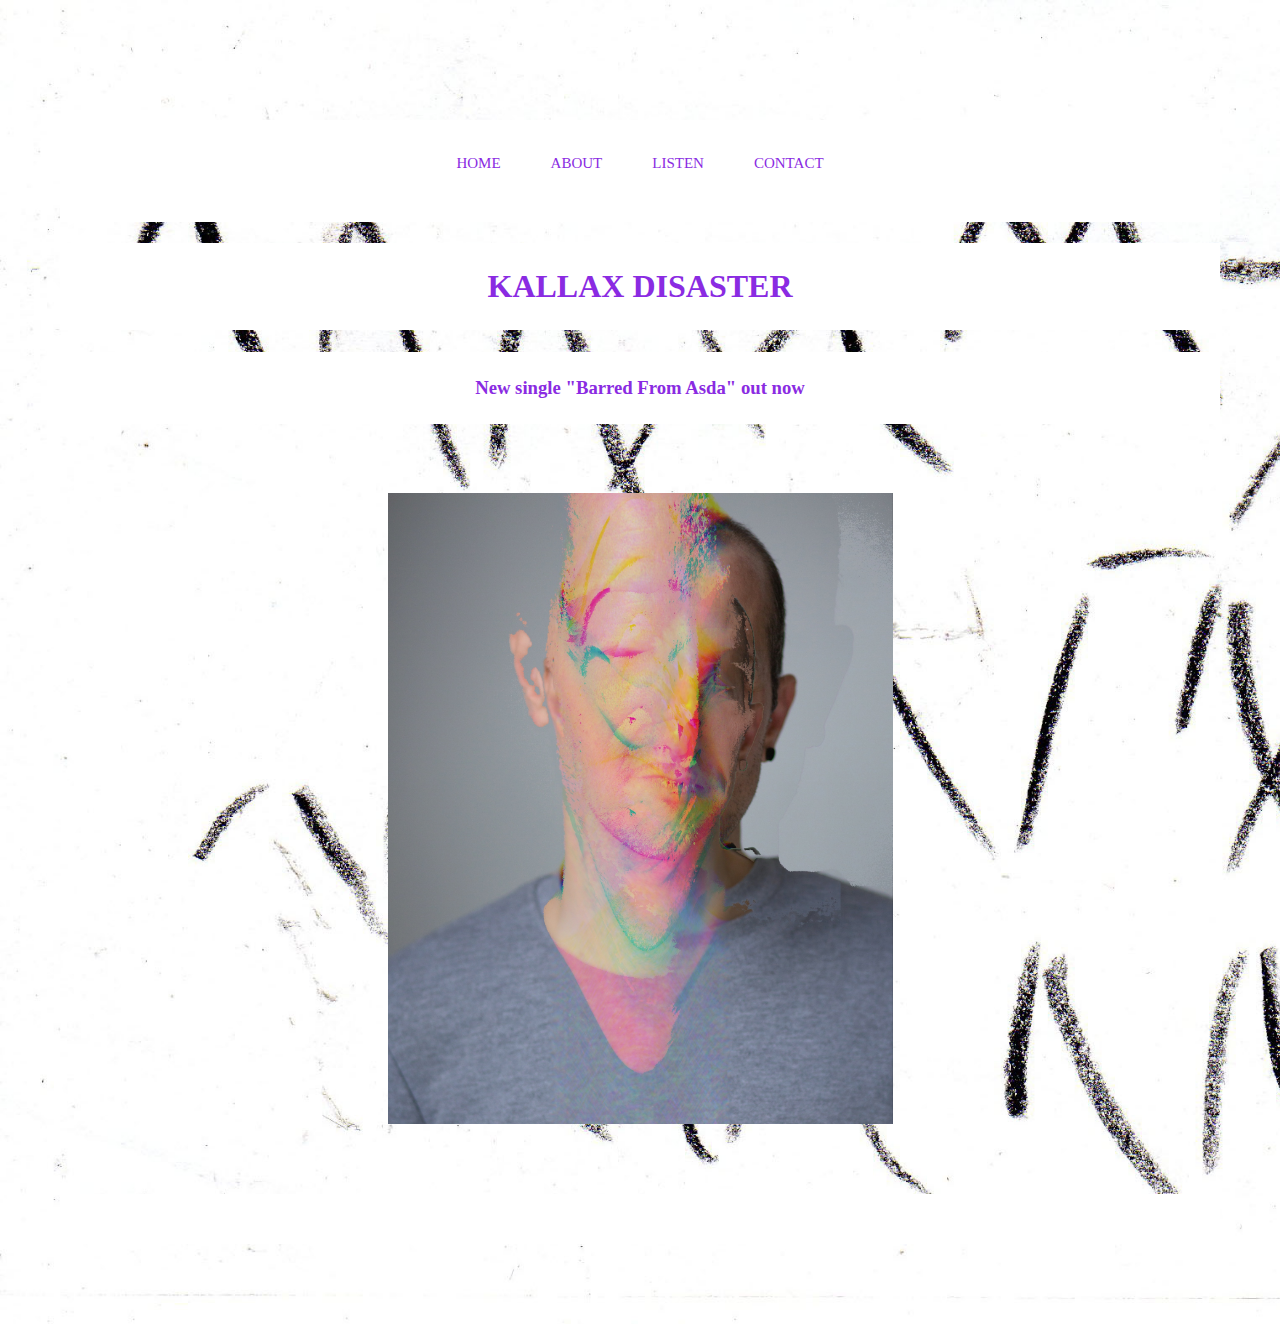
<file: index.html>
<!DOCTYPE html>
<html lang="en">
<head>
    <meta charset="UTF-8">
    <meta http-equiv="X-UA-Compatible" content="IE=edge">
    <meta name="viewport" content="width=device-width, initial-scale=1.0">
    <link rel="stylesheet" href="style.css">
    <title>Kallax Disaster</title>
</head>
<body>

<div id="top"> </div>
<div id="nav">
    <a href="index.html">HOME</a>
    <a href="About.html">ABOUT</a>
    <a href="Listen.html">LISTEN</a>
    <a href="Contact.html">CONTACT</a>
</div>
  

<h1>KALLAX DISASTER</h1>


<h3>New single "Barred From Asda" out now</h3>


<div class="image1"> 
<img class= "glitch" src="Glitch.jpg" alt="Headshot">
</div>                 

</body>


<p></p>

</body>
</html>
</file>
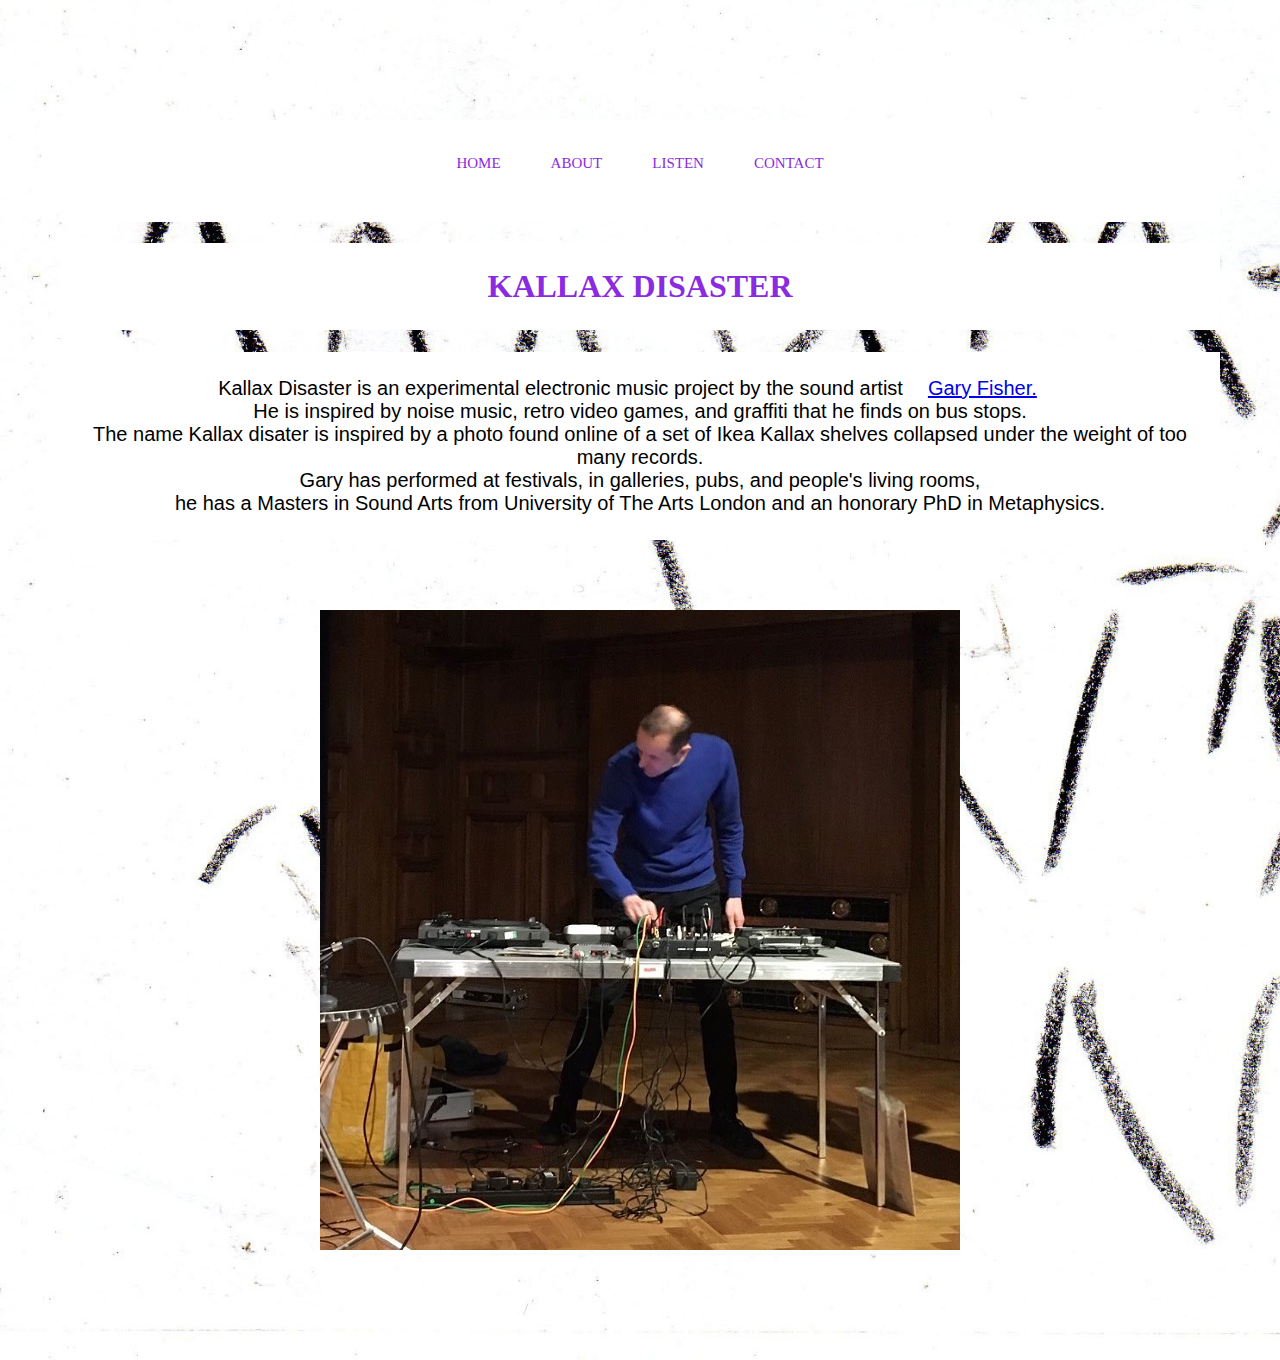
<file: About.html>
<!DOCTYPE html>
<html lang="en">
<head>
    <meta charset="UTF-8">
    <meta http-equiv="X-UA-Compatible" content="IE=edge">
    <meta name="viewport" content="width=device-width, initial-scale=1.0">
    <link rel="stylesheet" href="style.css">
    <title>Kallax Disaster</title>
</head>
<body>

<div id="top"> </div>
<div id="nav">
    <a href="index.html">HOME</a>
    <a href="About.html">ABOUT</a>
    <a href="Listen.html">LISTEN</a>
    <a href="Contact.html">CONTACT</a>
</div>


<h1>KALLAX DISASTER</h1>


<p>Kallax Disaster is an experimental electronic music project by the sound artist<a href="https://gary-fisher.com" target="_blank">Gary Fisher.</a><br>

He is inspired by noise music, retro video games, and graffiti that he finds on bus stops.<br>
The name Kallax disater is inspired by a photo found online of a set of Ikea Kallax shelves collapsed under the weight of too many records.<br>
Gary has performed at festivals, in galleries, pubs, and people's living rooms,  <br>
he has a Masters in Sound Arts from University of The Arts London and an honorary PhD in Metaphysics.
</p>

<div class="image3">
<img class="refract" src="Refract Festival.jpg" alt="Live performance at Refract Festival">

</div>


</body>
</html>
</file>
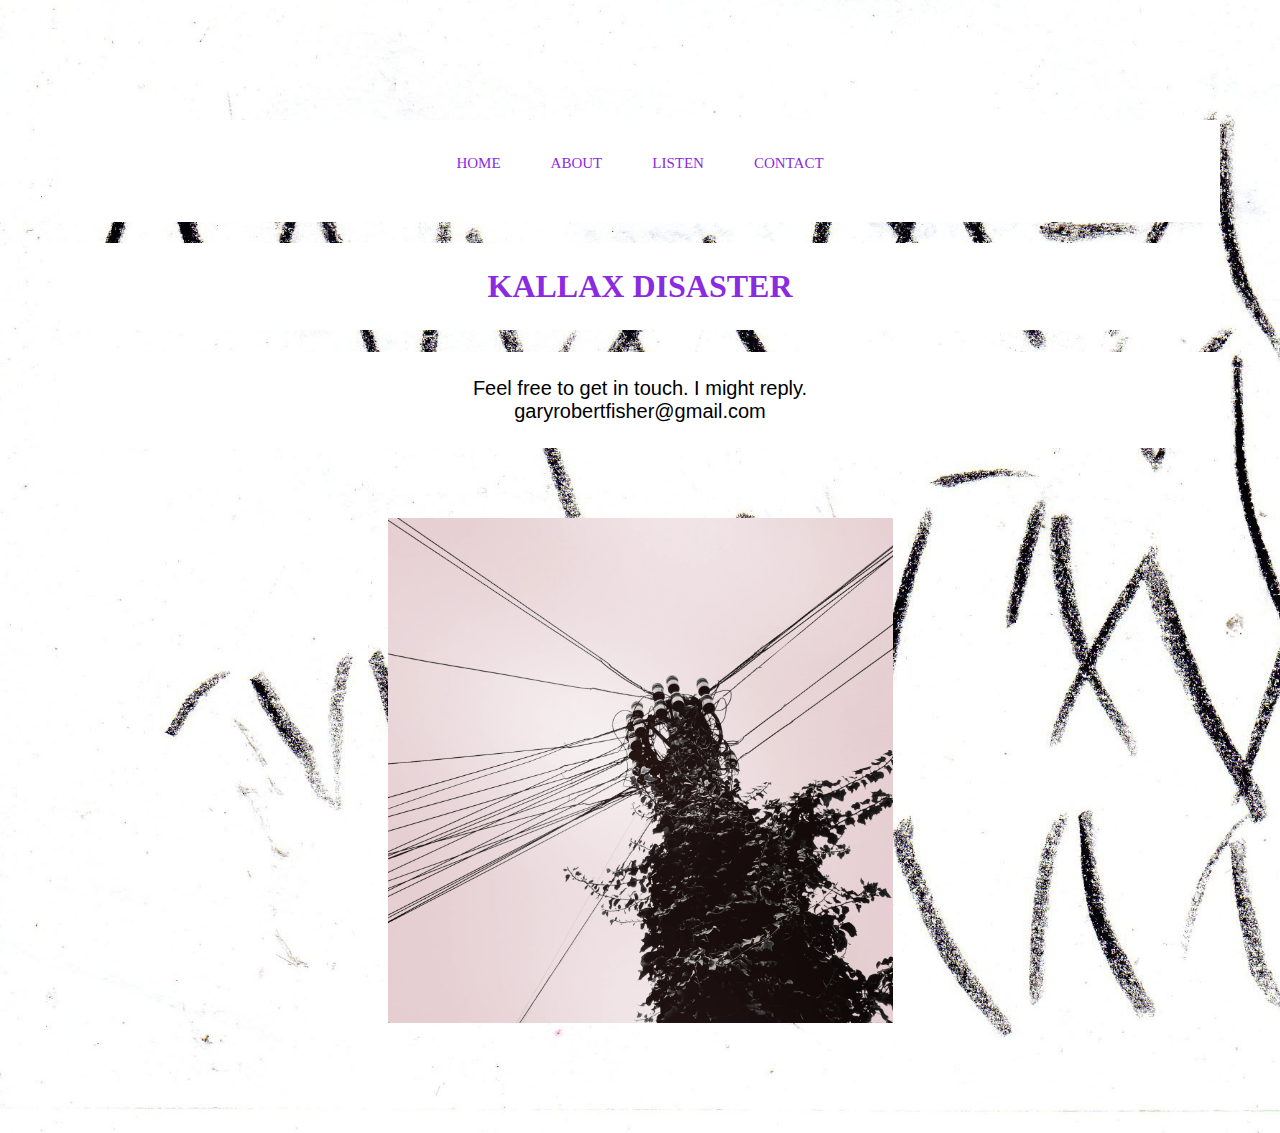
<file: Contact.html>
<!DOCTYPE html>
<html lang="en">
<head>
    <meta charset="UTF-8">
    <meta http-equiv="X-UA-Compatible" content="IE=edge">
    <meta name="viewport" content="width=device-width, initial-scale=1.0">
    <link rel="stylesheet" href="style.css">
    <title>Kallax Disaster</title>
</head>
<body>

<div id="top"> </div>
<div id="nav">
    <a href="index.html">HOME</a>
    <a href="About.html">ABOUT</a>
    <a href="Listen.html">LISTEN</a>
    <a href="Contact.html">CONTACT</a>
</div>


<h1>KALLAX DISASTER</h1>



<p>Feel free to get in touch. I might reply.<br>
    garyrobertfisher@gmail.com</p>


<div class="image2">
<img class= "phonemast" src="phone mast.jpg" alt="Phone Mast"> 
</div>



</body>
</html>
</file>
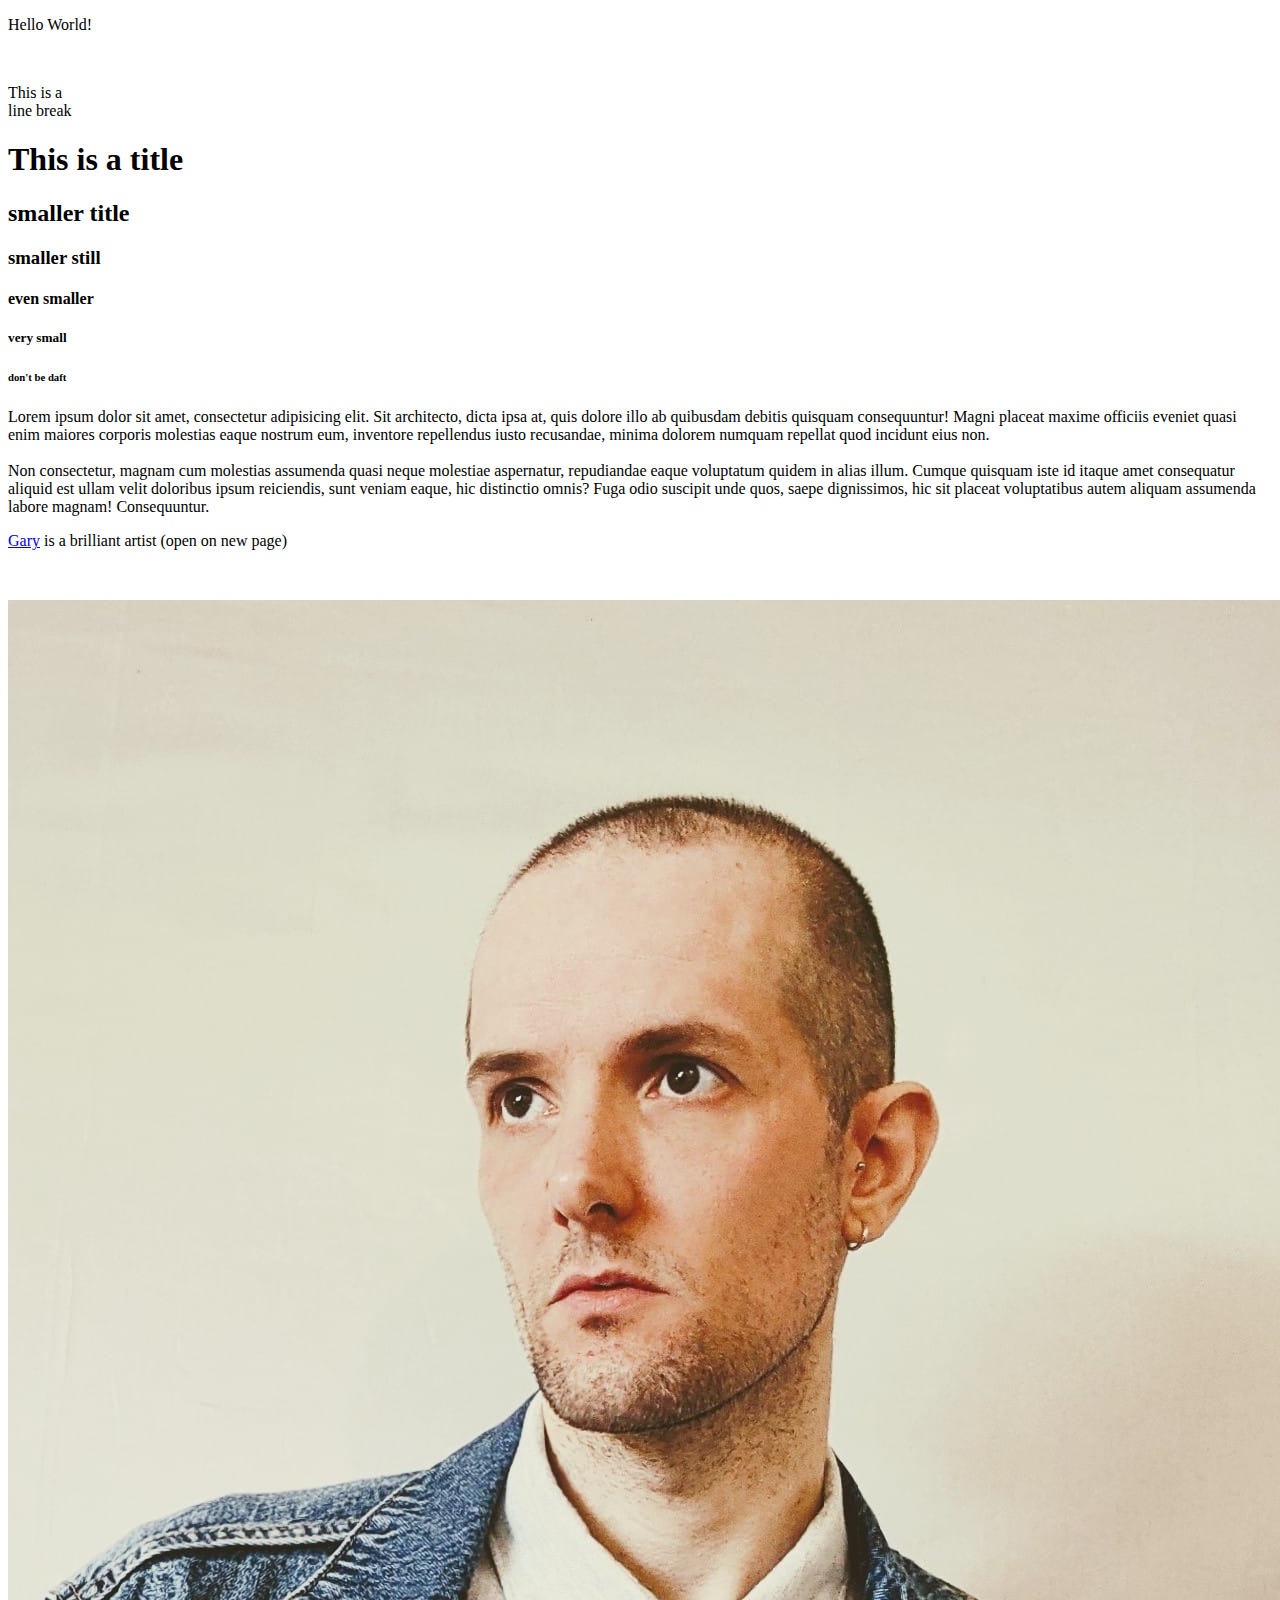
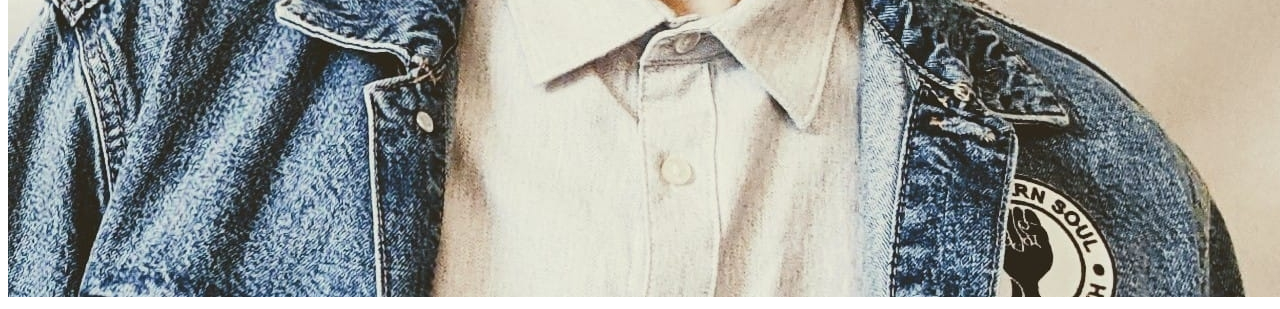
<file: guide.html>
<!DOCTYPE html>
<html lang="en">
<head>
    <meta charset="UTF-8">
    <meta http-equiv="X-UA-Compatible" content="IE=edge">
    <meta name="viewport" content="width=device-width, initial-scale=1.0">
    <title>Document</title>
</head>
<body>
    
</body>
</html>

<p>Hello World!</p>
<!--this is a paragraph -->

<br> <!-- this is a break-->
<p>This is a <br> line break</p>

<h1>This is a title</h1>
<!--This is a heading-->

<h2>smaller title</h2>
<h3>smaller still</h3>
<h4>even smaller</h4>
<h5>very small</h5>
<h6>don't be daft</h6>

<!-- as number increses the size and relevancy decreases-->

<p>Lorem ipsum dolor sit amet, consectetur adipisicing elit. Sit architecto, dicta ipsa at, quis dolore illo ab quibusdam debitis quisquam consequuntur! Magni placeat maxime officiis eveniet quasi enim maiores corporis molestias eaque nostrum eum, inventore repellendus iusto recusandae, minima dolorem numquam repellat quod incidunt eius non. <br> <br> Non consectetur, magnam cum molestias assumenda quasi neque molestiae aspernatur, repudiandae eaque voluptatum quidem in alias illum. Cumque quisquam iste id itaque amet consequatur aliquid est ullam velit doloribus ipsum reiciendis, sunt veniam eaque, hic distinctio omnis? Fuga odio suscipit unde quos, saepe dignissimos, hic sit placeat voluptatibus autem aliquam assumenda labore magnam! Consequuntur.</p>

<!--lorem + number of words = placeholder text-->


<p>
<a href="https://gary-fisher.com">Gary</a> is a brilliant artist (open on new page)
</p>
<!-- open link on new page-->

<br>

<!-- <p>
<a href="https://gary-fisher.com" target="_blank" >Gary</a> is a brilliant artist (open in new tab)-->
</p>
<!-- open link in new tab-->

<!--<img src="Gary pose.jpg" alt="Gary Headshot"> -->



<a href="https://gary-fisher.com" target="_blank" ><img src="Gary pose.jpg" alt="Gary Headshot">
</a>
</file>
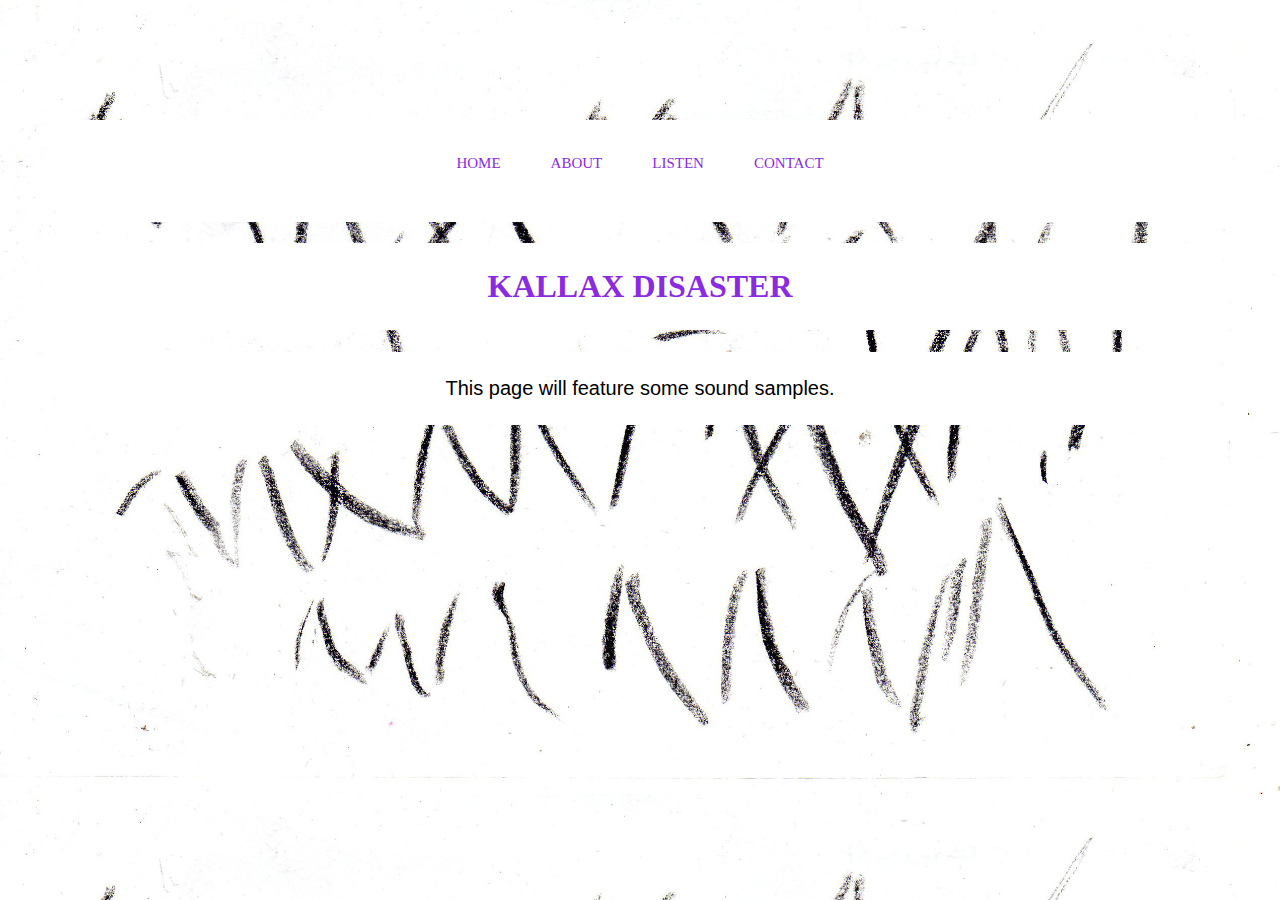
<file: Listen.html>
<!DOCTYPE html>
<html lang="en">
<head>
    <meta charset="UTF-8">
    <meta http-equiv="X-UA-Compatible" content="IE=edge">
    <meta name="viewport" content="width=device-width, initial-scale=1.0">
    <link rel="stylesheet" href="style.css">
    <title>Kallax Disaster</title>
</head>

<body>

<div id="top"> </div>
<div id="nav">
    <a href="index.html">HOME</a>
    <a href="About.html">ABOUT</a>
    <a href="Listen.html">LISTEN</a>
    <a href="Contact.html">CONTACT</a>
</div>


<h1>KALLAX DISASTER</h1>



<p>This page will feature some sound samples.</p>

</body>
</html>
</file>
<file: style.css>
* {
    box-sizing: border-box;
    padding: 25px;
    }

body {
    margin: 10px;
    background-image: url("SGL004-cropped.jpg");
    background-size: cover;
    }



h1 {
    color: blueviolet; 
    text-align: center;
    font-family: 'Lucida Sans';
    background-color: white;
    ;
   
    }


h3 {
    color:blueviolet;
    text-align: center;
    font-family: 'Lucida Sans';
    background-color: white;
    }



#nav {
    background-color: white;
    display:flex;
    justify-content: center;
    align-items: center;
    margin-top: 10px;
    padding-top: 10px ;
    }

    #nav a{
            font-size:15px;
            font-family: 'Lucida Sans';
            color: blueviolet;
            text-decoration: none;}

            #nav a:hover {color:blue
            }



p {
    background-color: white;
    text-align: center;
    font-size: 20px;
    font-family: 'Arial';
    }



.image1 {
    display: flex;
    justify-content:center;
    caption-side: bottom;
    }

    .glitch {width:50%}


.image2 {
    display: flex;
    justify-content: center
    }

    .phonemast {width: 50%;}


.image3 {
    display: flex;
    justify-content: center
    }
</file>
